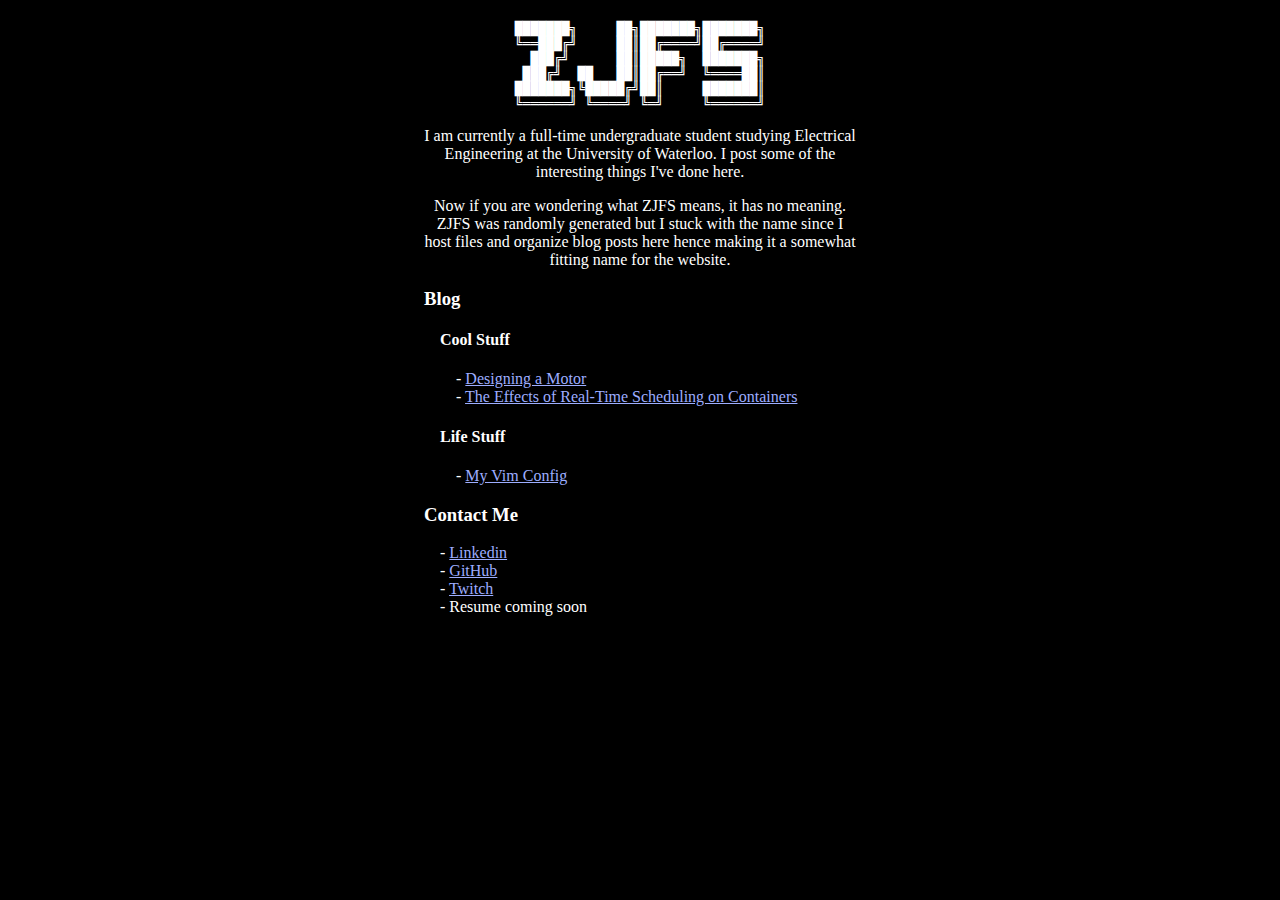
<file: index.html>
<!DOCTYPE html>
<head>
    <title>lvmaoa's blog</title>
    <link rel="stylesheet" href="styles.css">
</head>
<body>
    <span style="color:#ffffff;">
        <div class="outer">
            <div class="main">
                <div class="container">
                    <pre>
███████╗     ██╗███████╗███████╗
╚══███╔╝     ██║██╔════╝██╔════╝
  ███╔╝      ██║█████╗  ███████╗
 ███╔╝  ██   ██║██╔══╝  ╚════██║
███████╗╚█████╔╝██║     ███████║
╚══════╝ ╚════╝ ╚═╝     ╚══════╝
                    </pre>
                </div>
                <p style="text-align: center;">I am currently a full-time undergraduate student studying Electrical Engineering at the University of Waterloo. I post some of the interesting things I've done here.</p>

                <p style="text-align: center;">
                    Now if you are wondering what ZJFS means, it has no meaning. ZJFS was randomly generated
                    but I stuck with the name since I host files and organize blog posts here hence
                    making it a somewhat fitting name for the website.
                </p>

                <h3>Blog</h3>
                <ul>
                    <h4>Cool Stuff</h4>
                    <ul>
                        - <a href="cool_stuff/motor_design.html">Designing a Motor</a> 
                        <br>
                        - <a href="cool_stuff/rt_container.html">The Effects of Real-Time Scheduling on Containers</a>
                    </ul>
                    <h4>Life Stuff</h4>
                    <ul>
                        - <a href="life_stuff/vim_config.html">My Vim Config</a> 
                    </ul>
                </ul>
                <h3>Contact Me</h3>
                <ul>
                    - <a href="https://www.linkedin.com/in/henryrren/" target="_blank">Linkedin</a>
                    <br>
                    - <a href="https://github.com/lvmaoa" target="_blank">GitHub</a>
                    <br>
                    - <a href="https://www.twitch.tv/apriltimeforlunch" target="_blank">Twitch</a>
                    <br>
                    - Resume coming soon
                </ul>

            </div>
        </div>
    </span>
</body>
</file>
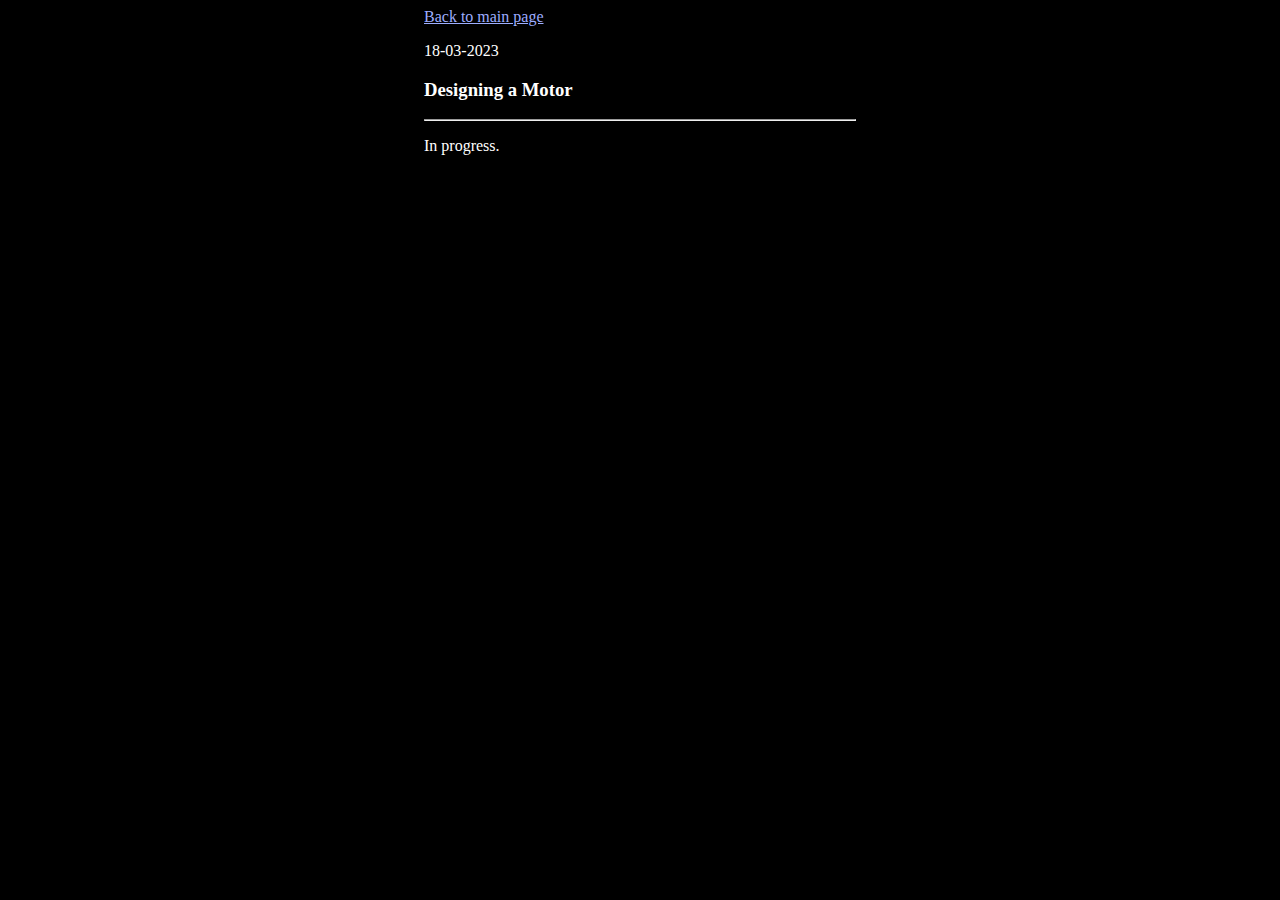
<file: cool_stuff/motor_design.html>
<!DOCTYPE html>
<head>
    <title>lvmaoa's blog</title>
    <link rel="stylesheet" href="/styles.css">
</head>
<body>
    <span style="color:#ffffff;">
        <div class="outer">
            <div class="main">
                <a href="/index.html">Back to main page</a>
                <br>
                <!-- date -->
                <p>18-03-2023</p>
                <h3>Designing a Motor</h3>
                <hr>
                
                <p>In progress.</p>
            </div>
        </div>
    </span>
</body>
</file>
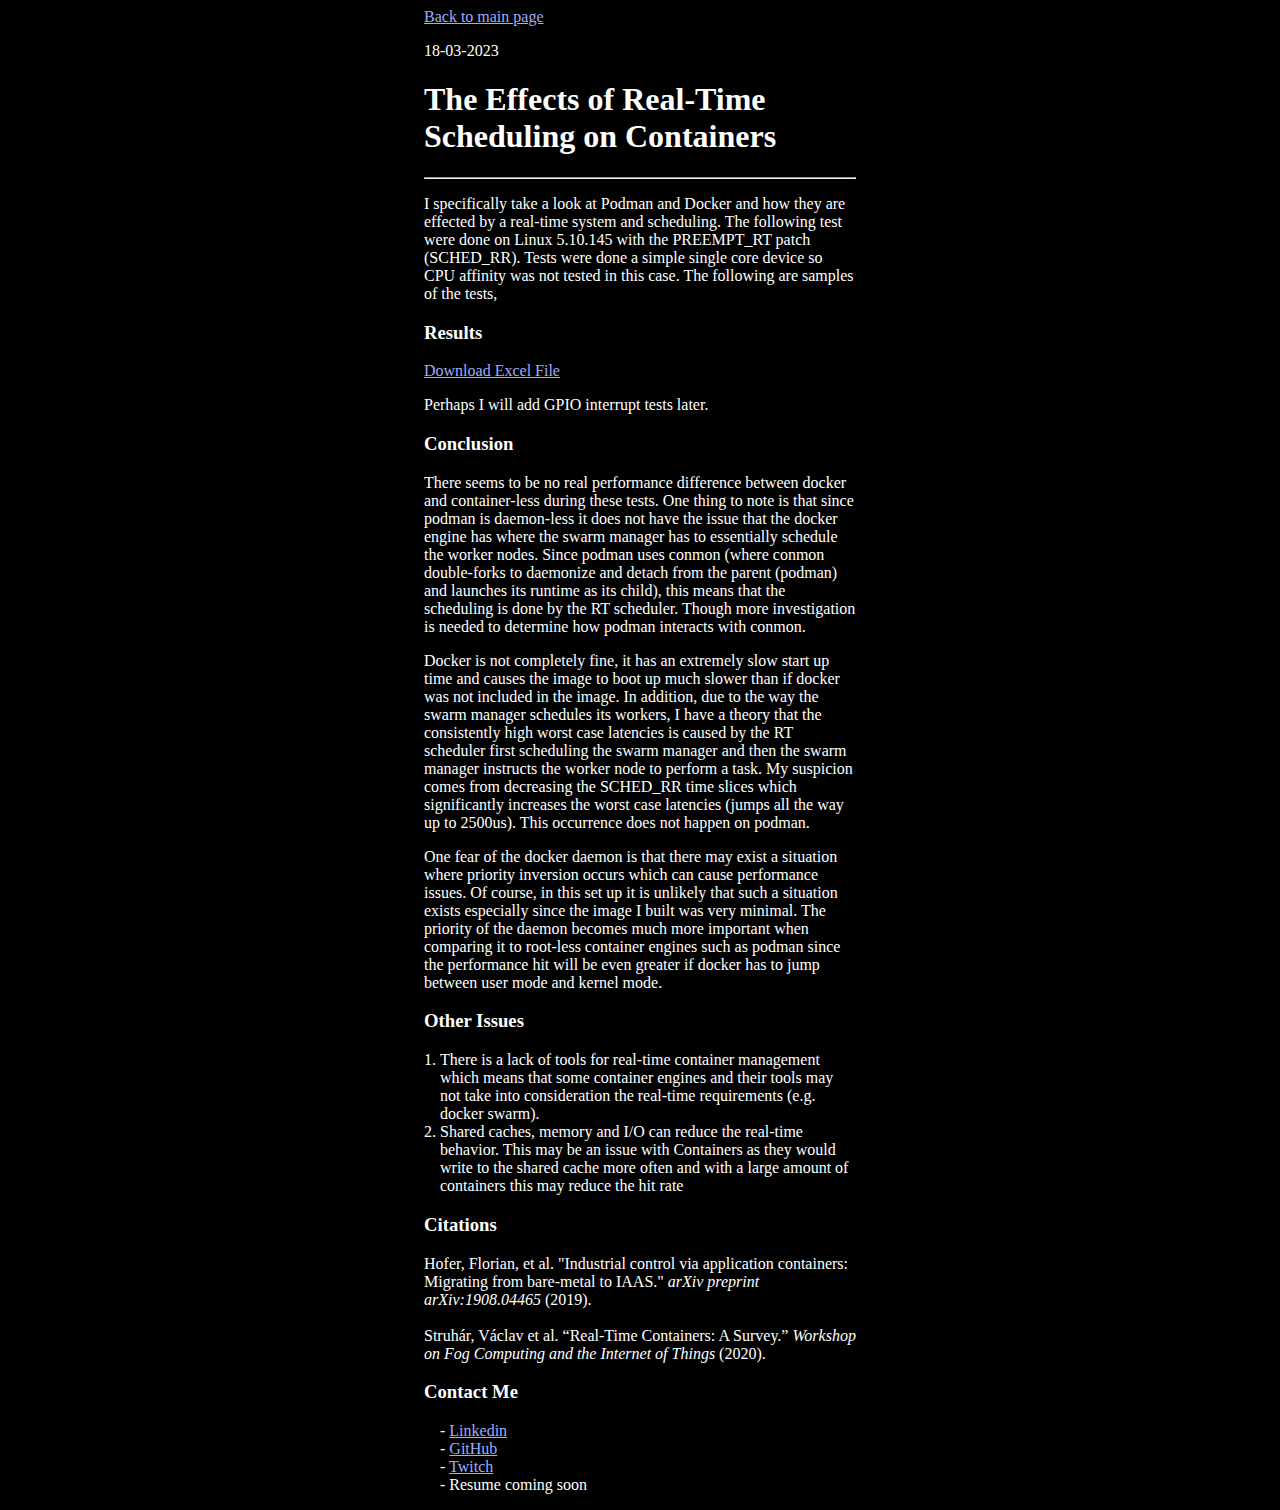
<file: cool_stuff/rt_container.html>
<!DOCTYPE html>
<head>
    <title>lvmaoa's blog</title>
    <link rel="stylesheet" href="/styles.css">
</head>
<body>
    <span style="color:#ffffff;">
        <div class="outer">
            <div class="main">
                <a href="/index.html">Back to main page</a>
                <br>
                <!-- date -->
                <p>18-03-2023</p>
                <h1>The Effects of Real-Time Scheduling on Containers</h3>
                <hr>
                
                <p>
                    I specifically take a look at Podman and Docker and how they are effected by a real-time system 
                    and scheduling. The following test were done on Linux 5.10.145 with the PREEMPT_RT patch (SCHED_RR).
                    Tests were done a simple single core device so CPU affinity was not tested in this case. The
                    following are samples of the tests,
                </p>
                <h3>Results</h3>
                <a href="/cool_stuff/rt_container_tests.xlsx">Download Excel File</a>

                <p>Perhaps I will add GPIO interrupt tests later.</p>
                <h3>Conclusion</h3>
                <p>
                    There seems to be no real performance difference between docker and container-less during these tests. 
                    One thing to note is that since podman is daemon-less it does not have the issue that the docker engine
                    has where the swarm manager has to essentially schedule the worker nodes. Since podman uses conmon (where
                    conmon double-forks to daemonize and detach from the parent (podman) and launches its runtime as its child),
                    this means that the scheduling is done by the RT scheduler. Though more investigation is needed to determine 
                    how podman interacts with conmon.
                </p>

                <p>
                    Docker is not completely fine, it has an extremely slow start up time and causes the image to boot up much 
                    slower than if docker was not included in the image. In addition, due to the way the swarm manager schedules 
                    its workers, I have a theory that the consistently high worst case latencies is caused by the RT scheduler
                    first scheduling the swarm manager and then the swarm manager instructs the worker node to perform a task.
                    My suspicion comes from decreasing the SCHED_RR time slices which significantly increases the worst case 
                    latencies (jumps all the way up to 2500us). This occurrence does not happen on podman.
                </p>

                <p>
                    One fear of the docker daemon is that there may exist a situation where priority inversion occurs 
                    which can cause performance issues. Of course, in this set up it is unlikely that such a situation 
                    exists especially since the image I built was very minimal. The priority of the daemon becomes much
                    more important when comparing it to root-less container engines such as podman since the performance
                    hit will be even greater if docker has to jump between user mode and kernel mode. 
                </p>
                <h3>Other Issues</h3>
                <ol>
                    <li>There is a lack of tools for real-time container management which means that some container engines
                        and their tools may not take into consideration the real-time requirements (e.g. docker swarm).</li>
                    <li>Shared caches, memory and I/O can reduce the real-time behavior. This may be an issue with Containers
                        as they would write to the shared cache more often and with a large amount of containers this may reduce the hit rate</li>
                </ol>

                <!-- <h3>Solutions</h3>
                <p>

                </p> -->

                <h3>Citations</h3>
                <p>
                    Hofer, Florian, et al. "Industrial control via application containers: Migrating from bare-metal to IAAS." <i>arXiv preprint arXiv:1908.04465</i> (2019).
                    <br>
                    <br>
                    Struhár, Václav et al. “Real-Time Containers: A Survey.” <i>Workshop on Fog Computing and the Internet of Things</i> (2020).
                </p>
                
                <h3>Contact Me</h3>
                <ul>
                    - <a href="https://www.linkedin.com/in/henryrren/" target="_blank">Linkedin</a>
                    <br>
                    - <a href="https://github.com/lvmaoa" target="_blank">GitHub</a>
                    <br>
                    - <a href="https://www.twitch.tv/apriltimeforlunch" target="_blank">Twitch</a>
                    <br>
                    - Resume coming soon
                </ul>
            </div>
        </div>
    </span>
</body>
</file>
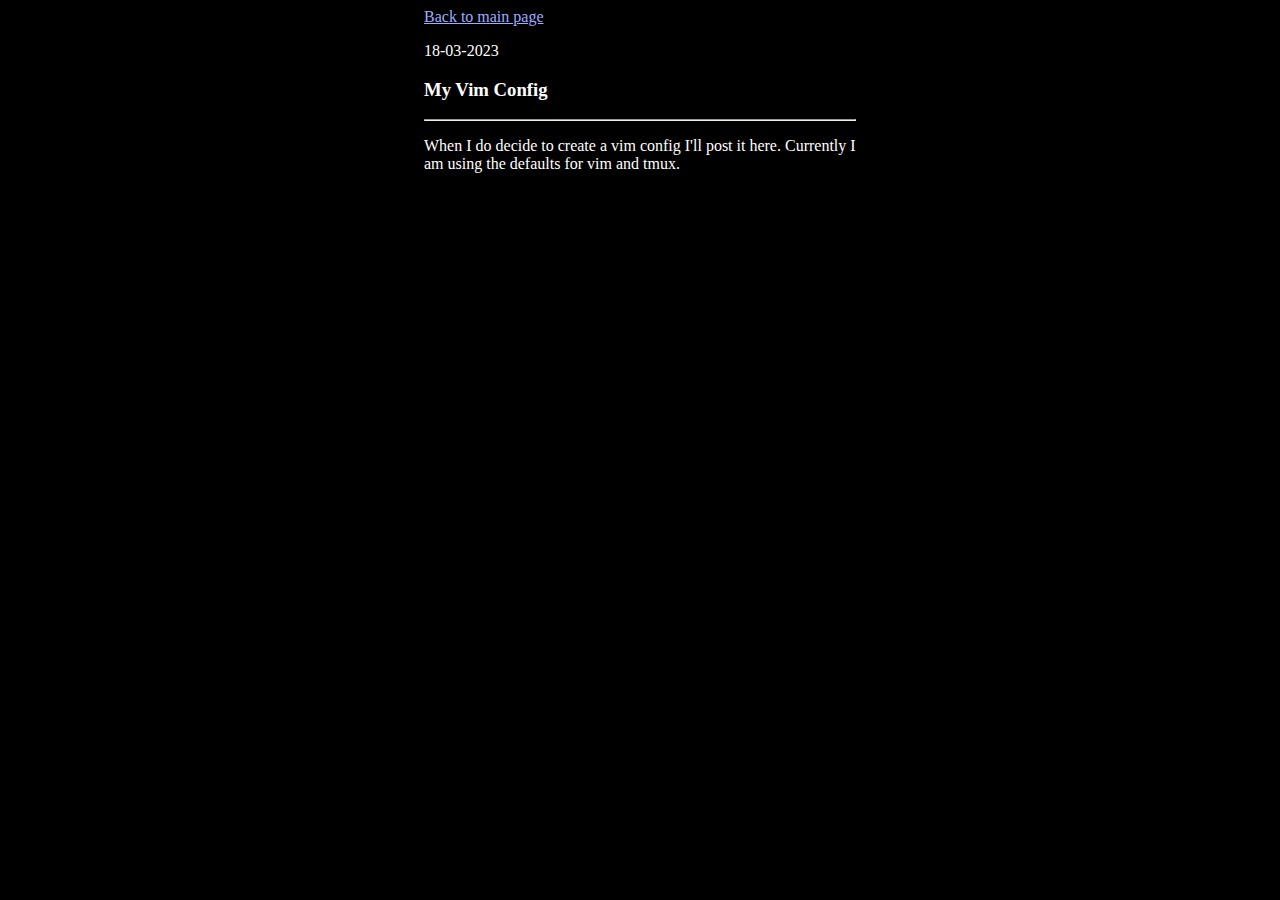
<file: life_stuff/vim_config.html>
<!DOCTYPE html>
<head>
    <title>lvmaoa's blog</title>
    <link rel="stylesheet" href="/styles.css">
</head>
<body>
    <span style="color:#ffffff;">
        <div class="outer">
            <div class="main">
                <a href="/index.html">Back to main page</a>
                <br>
                <!-- date -->
                <p>18-03-2023</p>
                <h3>My Vim Config</h3>
                <hr>
                
                <p>When I do decide to create a vim config I'll post it here. Currently I am using the defaults for vim and tmux.</p>
            </div>
        </div>
    </span>
</body>
</file>
<file: styles.css>
body {
    background-color: rgb(0, 0, 0);
}

a {
    color:#9dadff;
}

div.main {
    max-width: 27rem;
    margin: auto;
    /* border-style: solid;
    border-width: 1px;
    border-top-width: 0px;
    border-bottom-width: 0px;
    border-color: white; */
}

.container {
    text-align: center;
    margin-bottom:-1rem;
}

.container pre {
    display: inline-block;
    text-align: left;
    margin-bottom:-1rem;
}
/* 
h3 {
    margin-bottom:-0.5rem;
}

h4 {
    margin-bottom: 0.25rem;
} */

ol {
    margin-left: -1.5rem;
}

ul {
    padding-left: 1rem;
}
</file>
